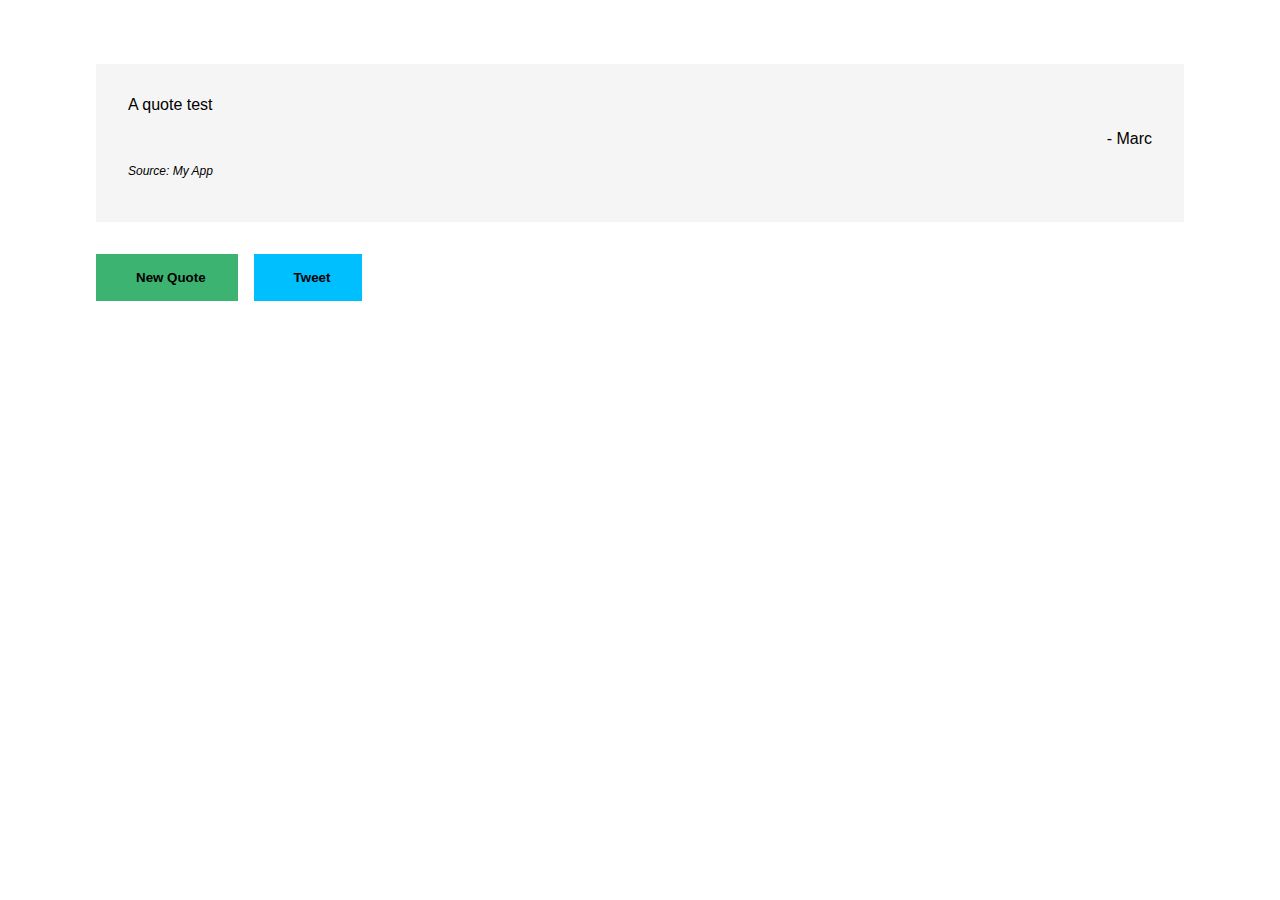
<file: 2. random quote/index.html>
<!DOCTYPE html>
<html lang="en">
  <head>
    <meta charset="UTF-8" />
    <meta http-equiv="X-UA-Compatible" content="IE=edge" />
    <meta name="viewport" content="width=device-width, initial-scale=1.0" />
    <title>Document</title>
    <link rel="stylesheet" href="app.css" />
    <link
      rel="stylesheet"
      href="https://cdnjs.cloudflare.com/ajax/libs/font-awesome/6.2.1/css/all.min.css"
      integrity="sha512-MV7K8+y+gLIBoVD59lQIYicR65iaqukzvf/nwasF0nqhPay5w/9lJmVM2hMDcnK1OnMGCdVK+iQrJ7lzPJQd1w=="
      crossorigin="anonymous"
      referrerpolicy="no-referrer"
    />
    <script src="./datasources/officialJokesDataSource.js"></script>
    <script src="./datasources/typeFitDataSource.js"></script>
  </head>
  <body>
    <main>
      <section id="quoteDisplay">
        <blockquote>A quote test</blockquote>
        <p class="author">- Marc</p>
        <p class="source">Source: My App</p>
      </section>

      <section id="buttons">
        <button id="getQuoteBtn">
          <i class="fa-regular fa-circle-right"></i>
          New Quote
        </button>
        <button id="tweetQuoteBtn">
          <i class="fa-brands fa-twitter"></i>
          Tweet
        </button>
      </section>
    </main>
    <script src="QuoteApp.js"></script>
  </body>
</html>
</file>
<file: 2. random quote/app.css>
body {
  font-family: Verdana, Geneva, Tahoma, sans-serif;
  margin: 4rem;
}

section#quoteDisplay {
  background-color: whitesmoke;
  margin: 0 2rem;
  padding: 2rem;
  color: black;
}

section#quoteDisplay blockquote {
  margin: 0;
}

section#quoteDisplay p.author {
  text-align: right;
}

section#quoteDisplay p.source {
  font-size: 0.75rem;
  font-style: italic;
}

section#buttons {
  margin: 2rem;
  display: flex;
  gap: 1rem;
}

section#buttons button {
  padding: 1rem 2rem;
  border: 0;
  outline: none;
  display: flex;
  align-items: center;
  gap: 0.5rem;
  cursor: pointer;
  font-weight: 900;
  /* font-size: 1.25rem; */
}

section#buttons button#getQuoteBtn {
  background-color: mediumseagreen;
}

section#buttons button#tweetQuoteBtn {
  background-color: deepskyblue;
}
</file>
